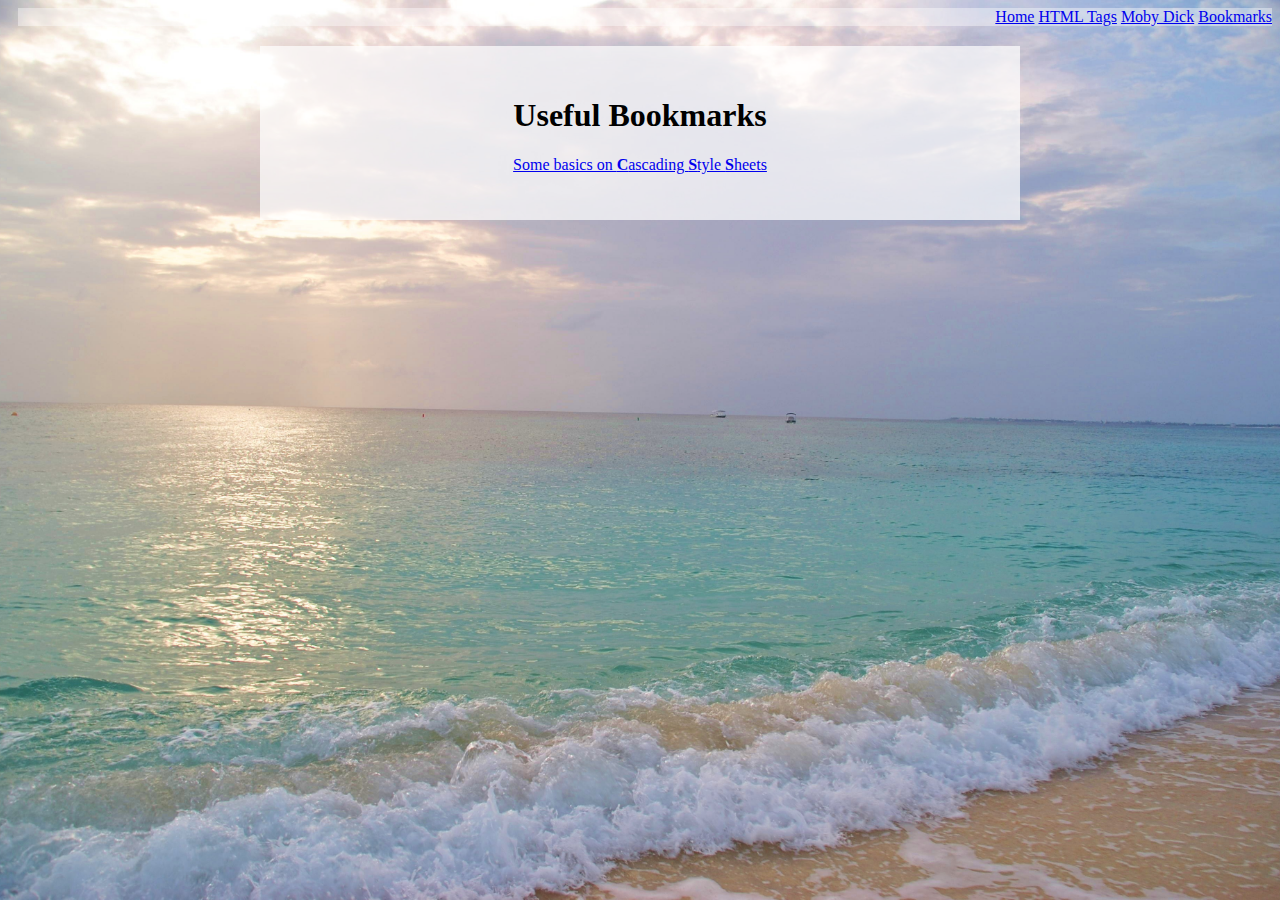
<file: bookmarks.html>
<!DOCTYPE html>
<html lang="en">
  <head>
    <title>Bookmarks</title>
    <meta charset="utf-8">
    
    <!-- Novice CSS -->
    <link href="novice.css" rel="stylesheet" type="text/css">
    
  </head>
  
  <body>
    
    <div class="navbar">
      <a href="index.html">Home</a>
      <a href="tags.html">HTML Tags</a>
      <a href="moby_dick.html">Moby Dick</a>
      <a href="bookmarks.html">Bookmarks</a>
    </div>
    
    <div class="box">
      
      <h1>Useful Bookmarks</h1>
    
      <p>
        <a href="http://www.cssbasics.com/" target="_blank">
            Some basics on <strong>C</strong>ascading <strong>S</strong>tyle 
            <strong>S</strong>heets</a>
      </p>
      
    </div>
    
  </body>
</html>
</file>
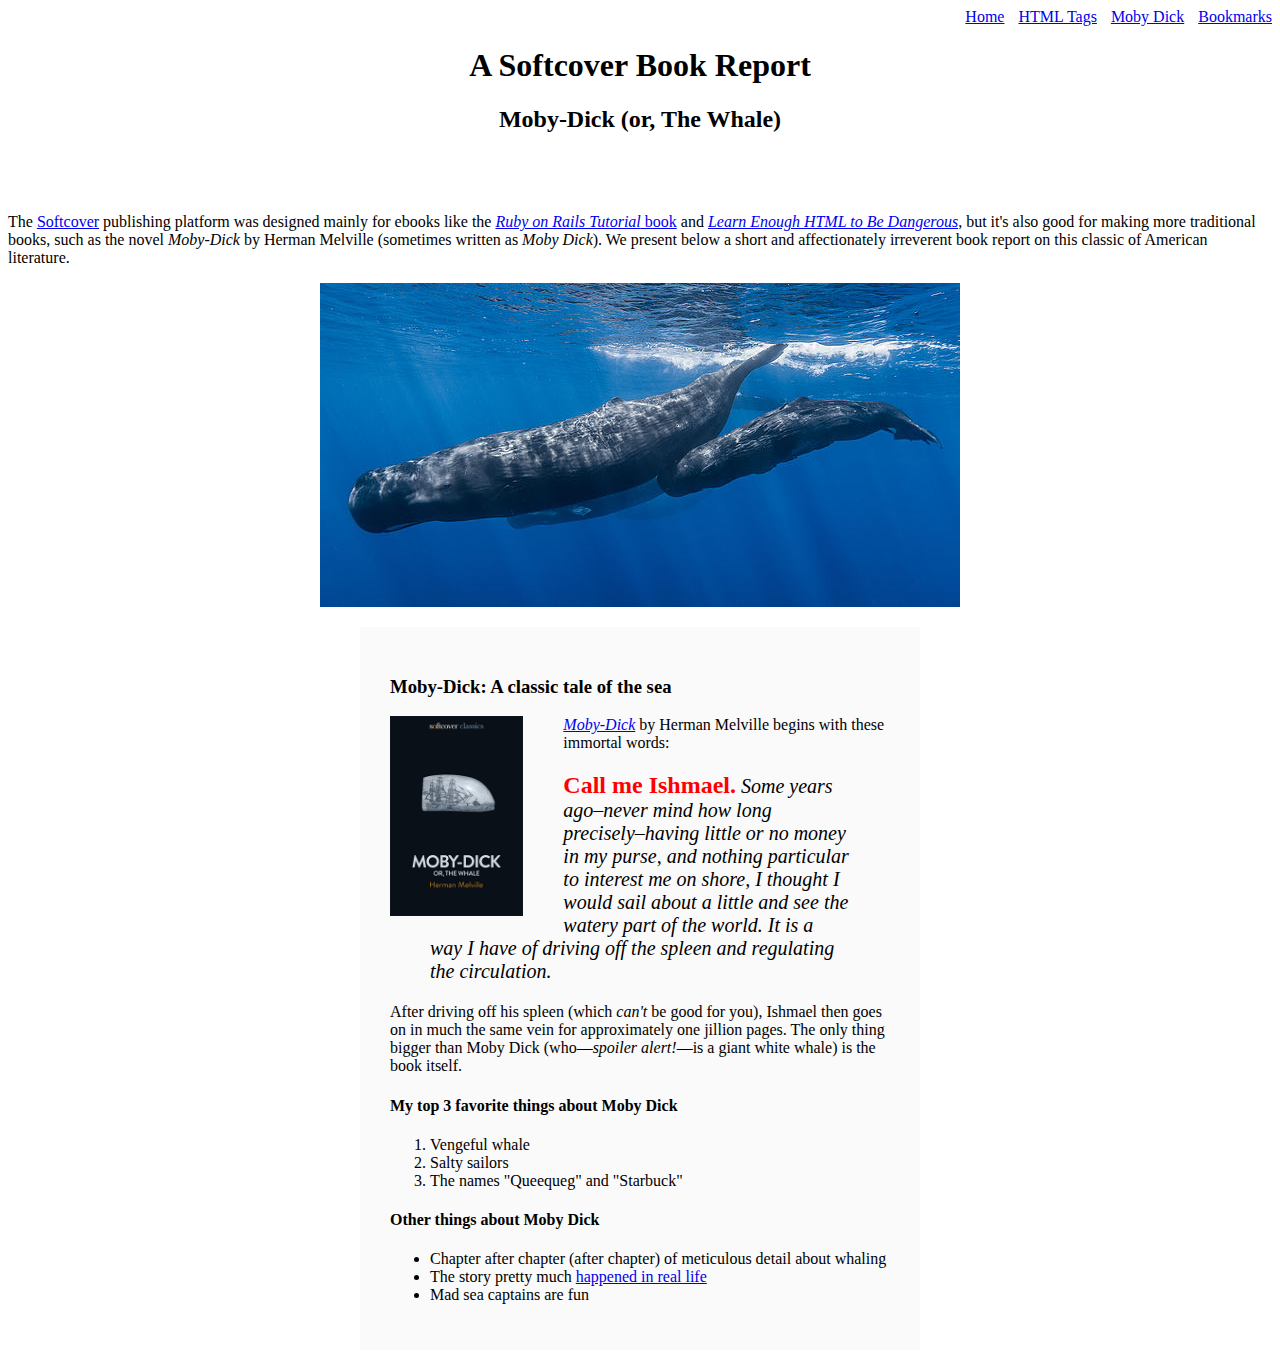
<file: moby_dick.html>
<!DOCTYPE html>
<html lang="en">
  <head>
    <title>Moby Dick</title>
    <meta charset="utf-8">
  </head>
  <body>

    <div style="text-align: right;">
      <a href="index.html">Home</a>
      <a href="tags.html" style="margin: 0 0 0 10px;">HTML Tags</a>
      <a href="moby_dick.html" style="margin: 0 0 0 10px;">Moby Dick</a>
      <a href="bookmarks.html" style="margin: 0 0 0 10px;">Bookmarks</a>
    </div>
    
    <header style="text-align: center; margin: 0 0 80px;">
      <h1>A Softcover Book Report</h1>
      <h2>Moby-Dick (or, The Whale)</h2>
    </header>

    <div>
      <p>
        The <a href="http://www.sofcover.io/">Softcover</a> publishing platform
        was designed mainly for ebooks like the
        <a href="http://railstutorial.org/book"><em>Ruby on Rails Tutorial</em>
        book</a> and <a href="http://learnenough.com/html"><em>Learn Enough
        HTML to Be Dangerous</em></a>, but it's also good for making more
        traditional books, such as the novel <em>Moby-Dick</em> by Herman
        Melville (sometimes written as <em>Moby Dick</em>). We present below a
        short and affectionately irreverent book report on this classic of
        American literature.
      </p>
    </div>

    <a href="https://commons.wikimedia.org/wiki/File:Sperm_whale_pod.jpg">
      <img src="images/sperm_whales.jpg" alt="Sperm Whales"
      style="display: block; margin: 0 auto;">
    </a>

    <div style="width: 500px; margin: 20px auto; padding: 30px;
    background-color: #fafafa;">

      <h3>Moby-Dick: A classic tale of the sea</h3>

      <a href="https://www.softcover.io/read/6070fb03/moby-dick"
         target="_blank">
        <img src="images/moby_dick.png" alt="Moby Dick" height="200px"
        style="float: left; margin: 0 40px 0 0;">
      </a>

      <p>
        <a href="https://www.softcover.io/read/6070fb03/moby-dick"
           target="_blank">
          <em>Moby-Dick</em></a> by Herman Melville
        begins with these immortal words:
      </p>

      <blockquote style="font-style: italic; font-size: 20px;">
        <p>
          <span style="font-style: normal; font-size: 24px; font-weight: bold;
          color: #ff0000;">Call me Ishmael.</span>
          Some years ago–never mind how long precisely–having little or no money
          in my purse, and nothing particular to interest me on shore, I thought
          I would sail about a little and see the watery part of the world. It
          is a way I have of driving off the spleen and regulating the
          circulation.
        </p>
      </blockquote>

      <p>
        After driving off his spleen (which <em>can't</em> be good for you),
        Ishmael then goes on in much the same vein for approximately one
        jillion pages. The only thing bigger than Moby Dick (who—<em>spoiler
        alert!</em>—is a giant white whale) is the book itself.
      </p>
      
      <h4>My top 3 favorite things about Moby Dick</h4>

      <ol>
        <li>Vengeful whale</li>
        <li>Salty sailors</li>
        <li>The names "Queequeg" and "Starbuck"</li>
      </ol>

      <h4>Other things about Moby Dick</h4>

      <ul>
        <li>
          Chapter after chapter (after chapter) of meticulous detail about whaling
        </li>
        <li>
          The story pretty much
          <a href="https://en.wikipedia.org/wiki/Essex_(whaleship)"
             target="_blank">happened in real life</a>
        </li>
        <li>Mad sea captains are fun</li>
      </ul>

    </div>
  </body>
</html>
</file>
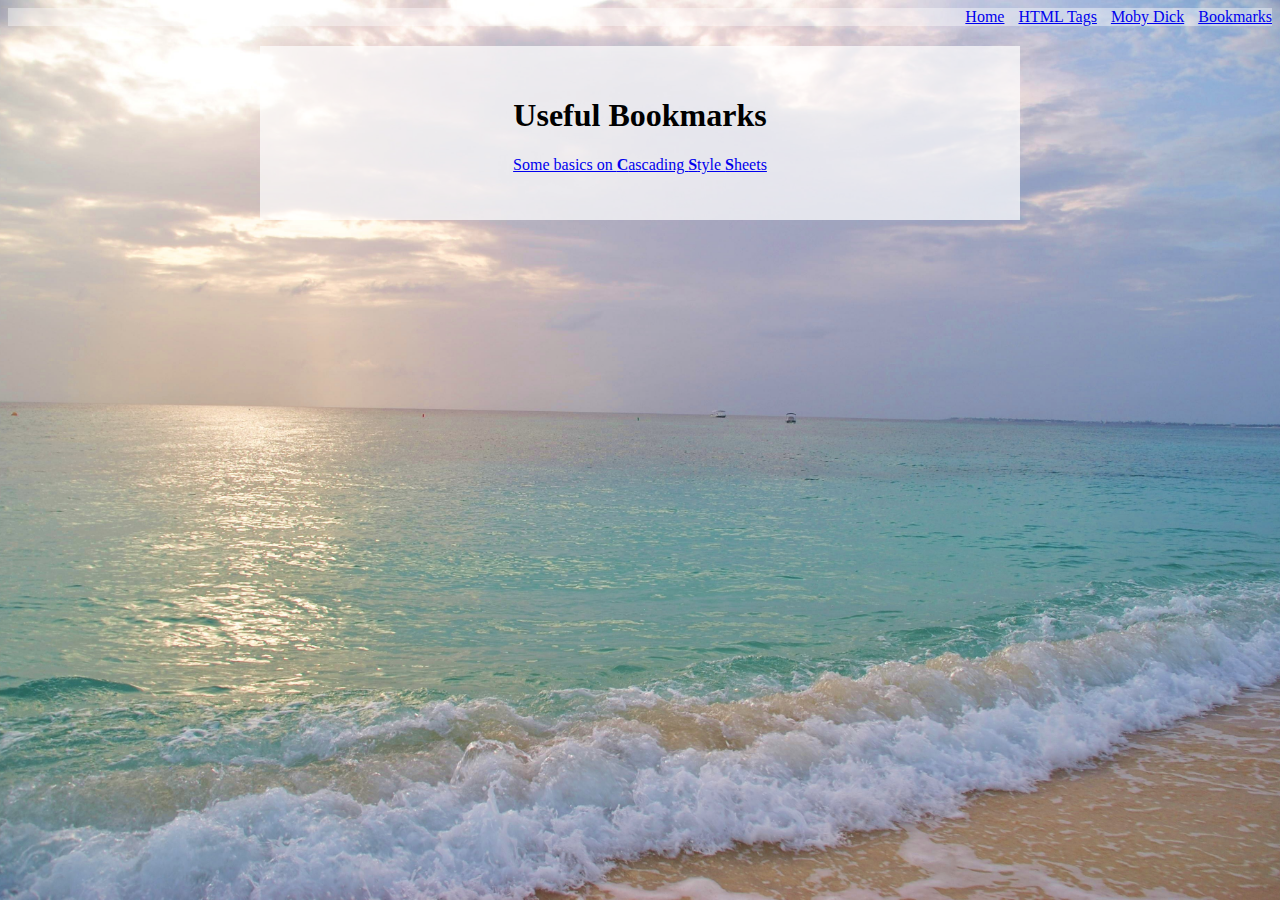
<file: old_bookmarks.html>
<!DOCTYPE html>
<html lang="en">
  <head>
    <title>Bookmarks</title>
    <meta charset="utf-8">
    
  </head>
  <body style="background: url('Cayman-Islands-281.jpg') no-repeat center 
  center fixed; background-size: cover;">
    
    <div style="text-align: right; background: rgba(255,255,255,0.4);">
      <a href="index.html">Home</a>
      <a href="tags.html" style="margin: 0 0 0 10px;">HTML Tags</a>
      <a href="moby_dick.html" style="margin: 0 0 0 10px;">Moby Dick</a>
      <a href="bookmarks.html" style="margin: 0 0 0 10px;">Bookmarks</a>
    </div>
    
    <div style="text-align: center; width: 700px; margin: 20px auto; 
    padding: 30px; background: rgba(255,255,255,0.7);">
      
      <h1>Useful Bookmarks</h1>
    
      <p>
        <a href="http://www.cssbasics.com/" target="_blank">
            Some basics on <strong>C</strong>ascading <strong>S</strong>tyle 
            <strong>S</strong>heets</a>
      </p>
      
    </div>
    
  </body>
</html>
</file>
<file: novice.css>
body {
    background: url('Cayman-Islands-281.jpg') no-repeat center center fixed;
    background-size: cover;
}

.navbar {
    text-align: right;
    background: rgba(255,255,255,0.4);
    margin: 0 0 0 10px;
}

.box {
    text-align: center;
    width: 700px;
    margin: 20px auto; 
    padding: 30px;
    background: rgba(255,255,255,0.7);
}
</file>
